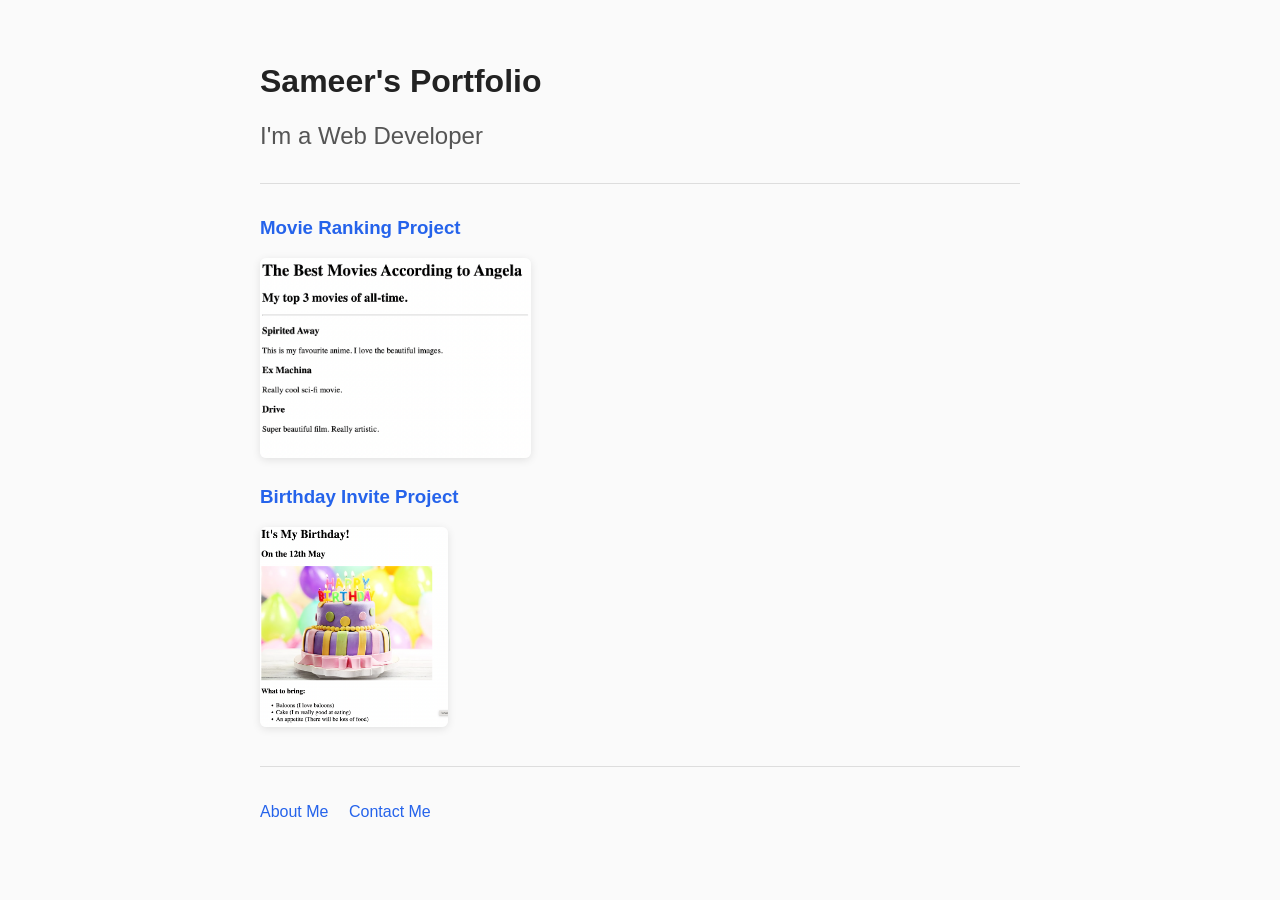
<file: index.html>
<!-- TODO 1: Create the HTML Boilerplate -->
<!DOCTYPE html>
<html lang="en">

<head>
 <meta charset="UTF-8">
 <meta http-equiv="X-UA-Compatible" content="IE=edge">
 <meta name="viewport" content="width=device-width, initial-scale=1.0">
 <title>Sameers Web Portfolio</title>
 <link rel="stylesheet" href="./assets/css/styles.css">
</head>
<body>
 <h1>Sameer's Portfolio</h1>
 <h2>I'm a Web Developer</h2>
 <hr />
 <h3><a href="./public/movie-ranking.html">Movie Ranking Project</a></h3>
 <img src="./assets/images/movie-ranking.png" height="200" alt="movie ranking project preview"/>
 <h3><a href="./public/birthday-invite.html">Birthday Invite Project</a></h3>
 <img src="./assets/images/birthday-invite.png" height="200" alt="birthday invite project preview"/>
 <hr />
 <a href="./public/about.html">About Me</a>
 <a href="./public/contact.html">Contact Me</a>
</body>
</html>


    
<!-- TODO 2: Add Your previous projects' HTML into the public folder -->


<!-- TODO 3: Take screenshots of your project previews and add the images to the images folder -->

<!-- TODO 4: Add titles/subtitles etc. -->

<!-- TODO 5: Add a link to the project pages -->

<!-- TODO 6: Add images to show the project previews
HINT for TODO 6: You can use the height attribute set to 200 to make the image smaller:
https://developer.mozilla.org/en-US/docs/Web/HTML/Element/img#attr-height -->

<!-- TODO 7: Add the Contact Me and About Me page links -->
</file>
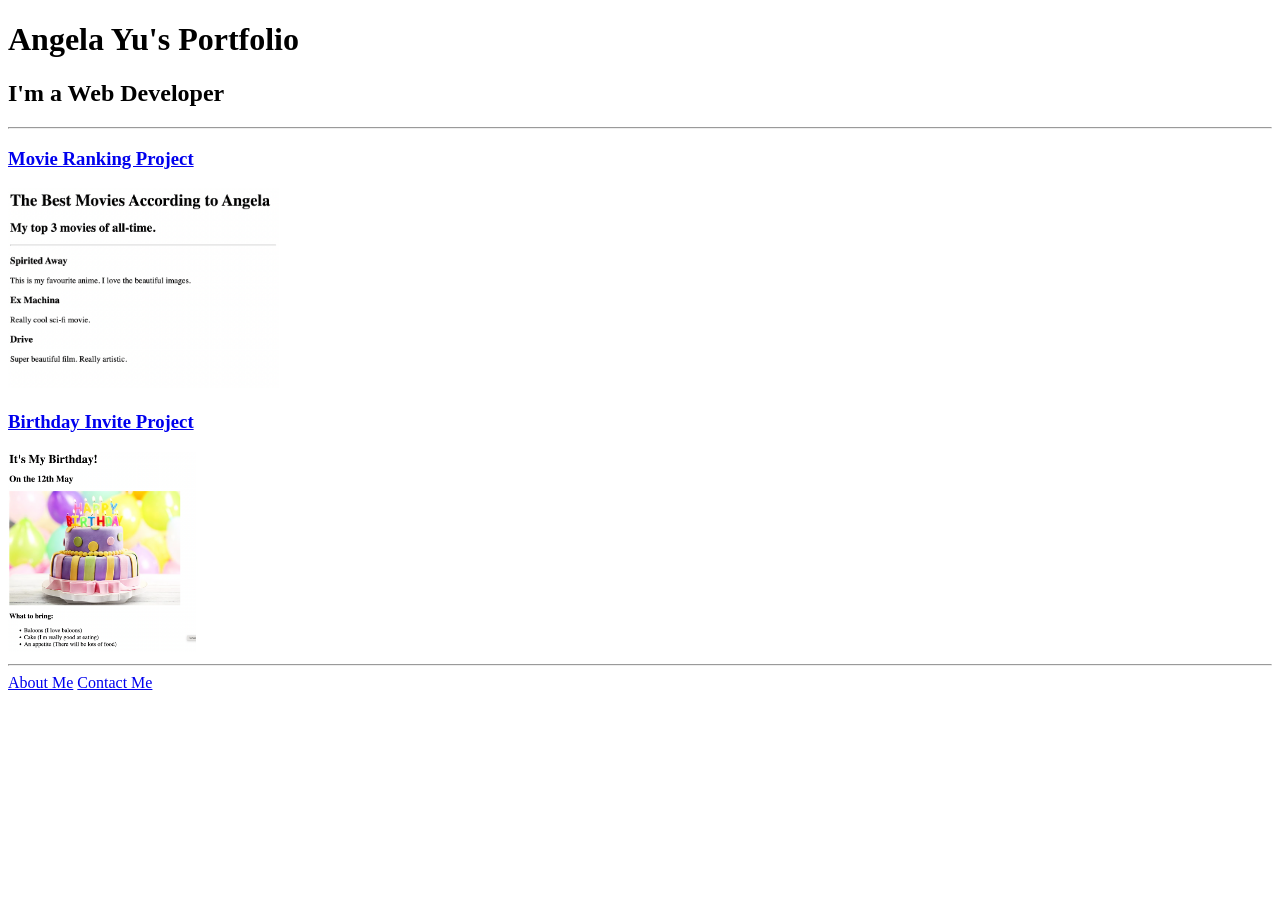
<file: solution.html>
<!DOCTYPE html>
<html lang="en">

<head>
  <meta charset="UTF-8">
  <title>Angela's Portfolio</title>
</head>

<body>
  <h1>Angela Yu's Portfolio</h1>
  <h2>I'm a Web Developer</h2>
  <hr />
  <h3><a href="./public/movie-ranking.html">Movie Ranking Project</a></h3>
  <img src="./assets/images/movie-ranking.png" height="200" alt="movie ranking project preview"/>
  <h3><a href="./public/birthday-invite.html">Birthday Invite Project</a></h3>
  <img src="./assets/images/birthday-invite.png" height="200" alt="birthday invite project preview"/>
  <hr />
  <a href="./public/about.html">About Me</a>
  <a href="./public/contact.html">Contact Me</a>
</body>

</html>
</file>
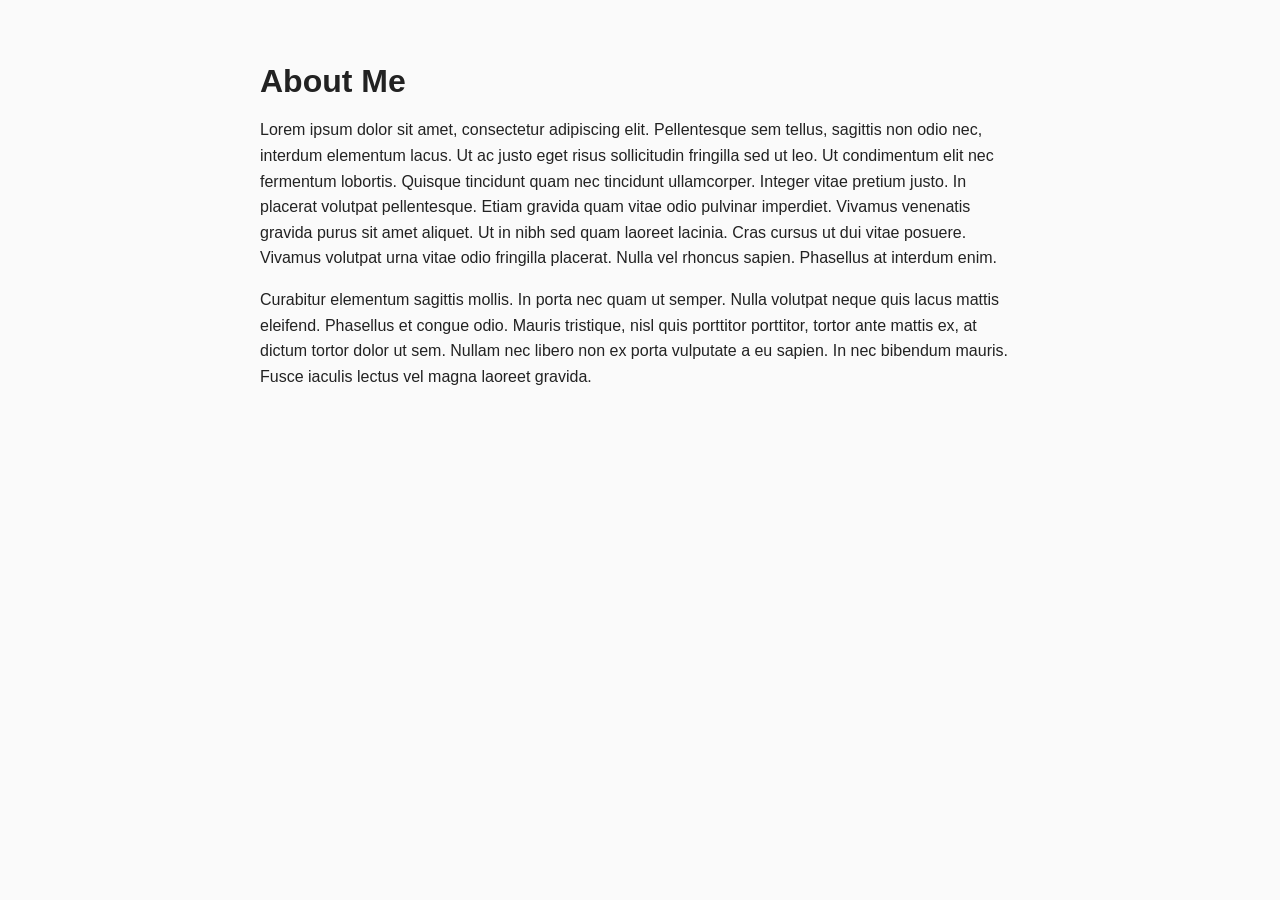
<file: public/about.html>
<!DOCTYPE html>
<html lang="en">

<head>
  <meta charset="UTF-8">
  <meta name="viewport" content="width=device-width, initial-scale=1.0">
  <title>About Me</title>
  <link rel="stylesheet" href="../assets/css/styles.css">
</head>

<body>
  <h1>About Me</h1>
  <p>Lorem ipsum dolor sit amet, consectetur adipiscing elit. Pellentesque sem tellus, sagittis non odio nec, interdum
    elementum lacus. Ut ac justo eget risus sollicitudin fringilla sed ut leo. Ut condimentum elit nec fermentum lobortis.
    Quisque tincidunt quam nec tincidunt ullamcorper. Integer vitae pretium justo. In placerat volutpat pellentesque.
    Etiam
    gravida quam vitae odio pulvinar imperdiet. Vivamus venenatis gravida purus sit amet aliquet. Ut in nibh sed quam
    laoreet lacinia. Cras cursus ut dui vitae posuere. Vivamus volutpat urna vitae odio fringilla placerat. Nulla vel
    rhoncus sapien. Phasellus at interdum enim.</p>

  <p>Curabitur elementum sagittis mollis. In porta nec quam ut semper. Nulla volutpat neque quis lacus mattis eleifend.
    Phasellus et congue odio. Mauris tristique, nisl quis porttitor porttitor, tortor ante mattis ex, at dictum tortor
    dolor
    ut sem. Nullam nec libero non ex porta vulputate a eu sapien. In nec bibendum mauris. Fusce iaculis lectus vel magna
    laoreet gravida.</p>
</body>

</html>
</file>
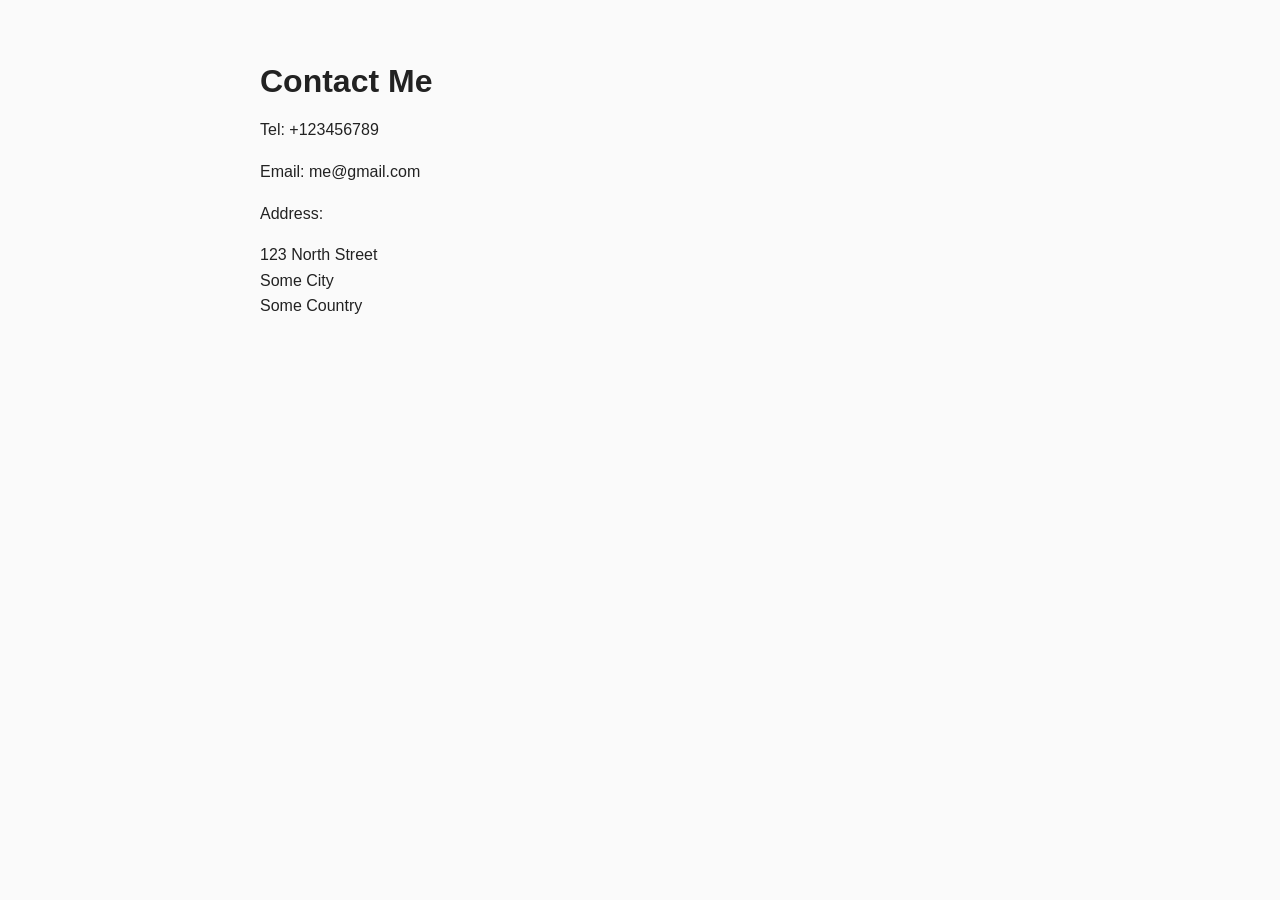
<file: public/contact.html>
<!DOCTYPE html>
<html lang="en">

<head>
  <meta charset="UTF-8">
  <meta name="viewport" content="width=device-width, initial-scale=1.0">
  <title>Contact Me</title>
  <link rel="stylesheet" href="../assets/css/styles.css">
</head>

<body>
  <h1>Contact Me</h1>
  <p>Tel: +123456789</p>
  <p>Email: me@gmail.com</p>
  <p>Address:</p>
  <p>
    123 North Street<br />
    Some City<br />
    Some Country <br />
  </p>
</body>

</html>
</file>
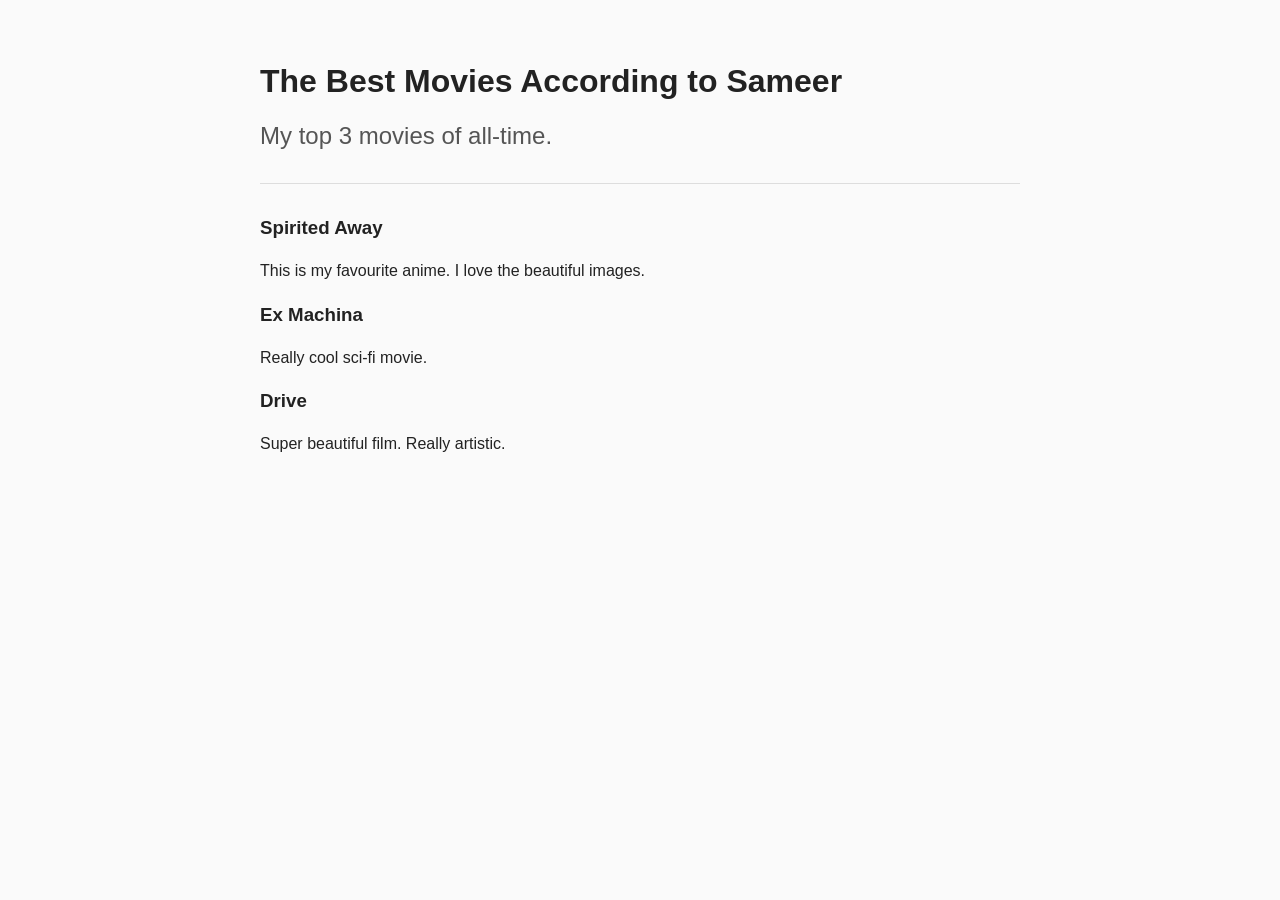
<file: public/movie-ranking.html>
<!DOCTYPE html>
<html lang="en">

<head>
  <meta charset="UTF-8">
  <meta name="viewport" content="width=device-width, initial-scale=1.0">
  <title>Movie Ranking</title>
  <link rel="stylesheet" href="../assets/css/styles.css">
</head>

<body>
  <h1>The Best Movies According to Sameer</h1>
  <h2>My top 3 movies of all-time.</h2>
  <hr />
  <h3>Spirited Away</h3>
  <p>This is my favourite anime. I love the beautiful images.</p>
  <h3>Ex Machina</h3>
  <p>Really cool sci-fi movie.</p>
  <h3>Drive</h3>
  <p>Super beautiful film. Really artistic.</p>
</body>

</html>
</file>
<file: assets/css/styles.css>
/* Shared light styling for all portfolio pages */

body {
  max-width: 760px;
  margin: 0 auto;
  padding: 40px 20px;
  font-family: -apple-system, BlinkMacSystemFont, "Segoe UI", Roboto, Helvetica, Arial, sans-serif;
  line-height: 1.6;
  color: #222;
  background-color: #fafafa;
}

h1,
h2,
h3 {
  line-height: 1.25;
}

h1 {
  margin-bottom: 0.25em;
}

h2 {
  font-weight: 400;
  color: #555;
}

hr {
  margin: 32px 0;
  border: none;
  border-top: 1px solid #ddd;
}

a {
  color: #2563eb;
  text-decoration: none;
}

a:hover {
  text-decoration: underline;
}

img {
  max-width: 100%;
  border-radius: 6px;
  box-shadow: 0 2px 8px rgba(0, 0, 0, 0.1);
}

/* Keep project preview images at the course's 200px height without stretching */
img[height] {
  width: auto;
}

a + a {
  margin-left: 16px;
}
</file>
